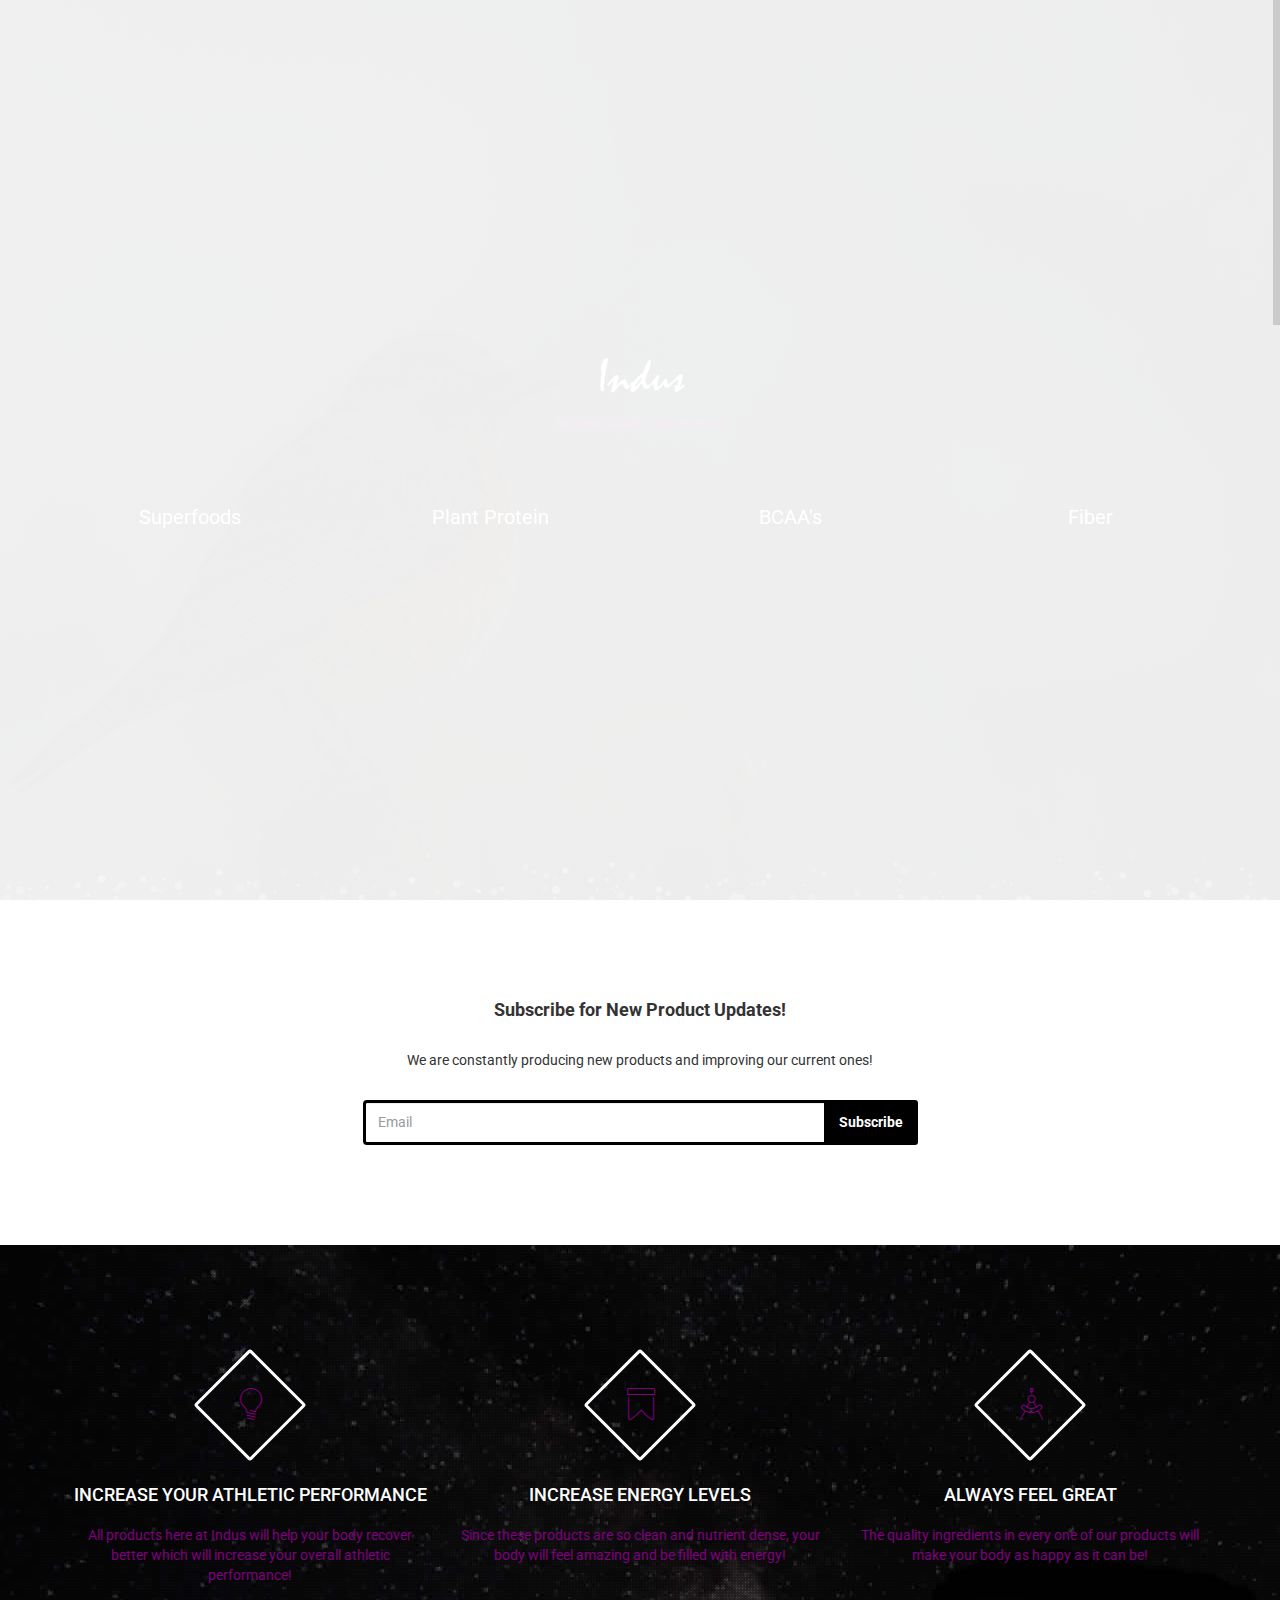
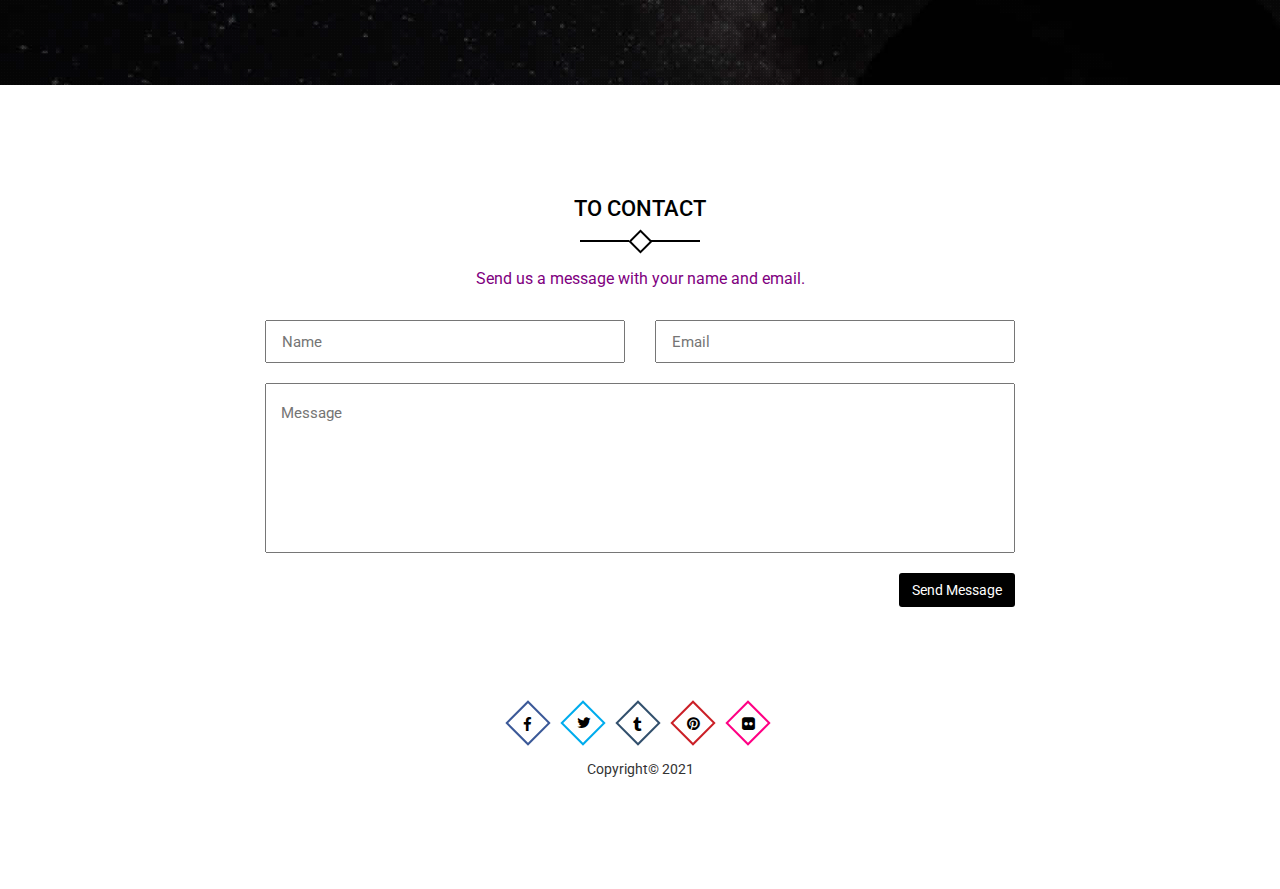
<file: index.html>
<!DOCTYPE html>
<!--
	Indus by TEMPLATE STOCK
	templatestock.co @templatestock
	Released for free under the Creative Commons Attribution 3.0 license (templated.co/license)
-->

<html lang="en" class="no-js">
	<head>
        <meta charset="utf-8">
        <meta name="viewport" content="width=device-width, initial-scale=1"> 
        <title>Indus HTML5 Free Responsive Template | Template stock</title>

        <link rel="stylesheet" type="text/css" href="css/bootstrap.min.css" />
        <link rel="stylesheet" type="text/css" href="css/et-lineicon.css" />
        <link rel="stylesheet" type="text/css" href="css/font-awesome.min.css" />
        <link rel="stylesheet" type="text/css" href="css/style.css" />
        <link href='http://fonts.googleapis.com/css?family=Roboto:400,500,400italic,500italic,700' rel='stylesheet' type='text/css'>
        <!--[if IE]>
        	<script src="http://html5shiv.googlecode.com/svn/trunk/html5.js"></script>
        <![endif]-->
	</head>
	<body>

        <!-- Preloader -->
        <div class="animationload">
            <div class="loader">
                Loading...
            </div>
        </div> 
        <!-- End Preloader -->

        <!-- =========================
                 HOME
        ========================== -->

		<section id="home">
			<div class="content">
                <div id="large-header" class="large-header">
                    <canvas id="demo-canvas"></canvas>
                    <div id="countdown_dashboard" class="home-main container">
                        <div class="row">
                            <div class="logo">
                                <img src="images/logo.png" alt="logo">
                                <p>Highest Quality Supplements</p>
                            </div>
                        </div>
                        <div class="row">
                            <!-- DAYS -->
                            <div class="col-md-3 col-sm-3 col-xs-6 dash-glob" data-scroll-reveal="enter bottom move 25px, after 0.3s">
                                <div class="dash days_dash">
                                    <span class="dash_title">Superfoods</span>
                                </div>
                            </div>
                            <!-- HOURS -->
                            <div class="col-md-3 col-sm-3 col-xs-6 dash-glob" data-scroll-reveal="enter bottom move 25px, after 0.3s">
                                <div class="dash hours_dash">
                                    
                                    <span class="dash_title">Plant Protein</span>
                                </div>
                            </div>
                            <!-- MINUTES -->
                            <div class="col-md-3 col-sm-3 col-xs-6 dash-glob" data-scroll-reveal="enter bottom move 25px, after 0.3s">
                                <div class="dash minutes_dash">
                                  
                                    <span class="dash_title">BCAA's</span>
                                </div>
                            </div>
                            <!-- SECONDS -->
                            <div class="col-md-3 col-sm-3 col-xs-6 dash-glob" data-scroll-reveal="enter bottom move 25px, after 0.3s">
                                <div class="dash seconds_dash">
                                    
                                    <span class="dash_title">Fiber</span>
                                </div>
                            </div>
                        </div> <!-- END ROW -->
                    </div> <!-- END COUNTDOWN -->
                </div> <!-- LARGE HEADER -->
            </div> <!-- END CONTENT -->
        </section>

        <!-- =========================
                 NEWSLETTER
        ========================== -->

        <section class="newsletter">
            <div class="container">
                <div class="row text-center">
                    <div class="col-md-6 col-md-offset-3 col-sm-8 col-sm-offset-2">
                        <div class="main_content">
                            <h4><strong>Subscribe for New Product Updates!</strong></h4>
                            <p>We are constantly producing new products and improving our current ones!</p>
                            <div id="" class="confirm-message"></div>
                            <form id="" name="">
                                <div class="input-group">
                                    <input class="form-control news-input" type="text" name="subscribe_email" id="subscribe_email" placeholder="Email" />
                                    <span class="input-group-btn">
                                        <button class="btn btn-custom news-btn" id="" name="subscribe_btn"><span>Subscribe</span></button>
                                    </span>
                                </div><!-- /input-group -->
                            </form><!-- END FORM -->
                        </div>  
                    </div>
                </div>
            </div>
        </section>

        <!-- =========================
                 FEATURES
        ========================== -->

        <section class="features parallax" data-stellar-background-ratio="0.7" id="features">
            <div class="container">
                <div class="row text-center">
                    <div class="col-lg-4 col-md-4">
                        <div class="features-box">
                            <div class="open-overlay"><i class="icon-lightbulb"></i></div>
                            <h4>Increase Your Athletic Performance</h4>
                            <p>All products here at Indus will help your body recover better which will increase your overall athletic performance!</p>
                        </div>
                    </div>
                    <div class="col-lg-4 col-md-4">
                        <div class="features-box">
                            <div class="open-overlay"><i class="icon-ribbon"></i></div>
                            <h4>Increase Energy levels</h4>
                            <p>Since these products are so clean and nutrient dense, your body will feel amazing and be filled with energy!</p>
                        </div>
                    </div>
                    <div class="col-lg-4 col-md-4">
                        <div class="features-box">
                            <div class="open-overlay"><i class="icon-circle-compass"></i></div>
                            <h4>Always Feel Great</h4>
                            <p>The quality ingredients in every one of our products will make your body as happy as it can be!</p>
                        </div>
                    </div>
                </div>
            </div>
        </section>    

        <!-- =========================
                 CONTACT
        ========================== -->

        <section id="contact" class="contact">
            <div class="container">
                <div class="row">
                    <div class="col-lg-12 col-md-12">
                        <h4>To Contact</h4>
                        <div class="line-separate line-white text-center"><span></span></div>
                        <p>Send us a message with your name and email.</p>
                    </div> <!-- end Our Location -->
                </div> <!-- end row -->
                <!-- CONTACT FORM -->
                <div id="cformSuccessMsg" style="display: none;" class="confirm-message"></div>
                <form id="" name="contactForm" method="POST" >
                    <div class="row">
                        <div class="col-lg-4 col-md-4 col-lg-offset-2 col-md-offset-2">
                            <input class="" type="text" name="contact_name" id="contact_name" placeholder="Name" />
                        </div> <!-- end Name -->
                        <div class="col-lg-4 col-md-4">
                            <input class="" type="text" name="contact_email" id="contact_email" placeholder="Email" />
                        </div> <!-- end Email -->
                    </div>
                    <div class="row">
                        <div class="col-lg-8 col-md-8 col-lg-offet-2 col-md-offset-2">
                            <textarea name="contact_message" id="contact_message" placeholder="Message"></textarea>
                        </div>
                    </div> <!-- end Message -->
                    <div class="row">
                        <div class="col-md-8 col-md-offset-2">
                            <div class="text-right">
                                <button class="btn btn-custom" id="contact_submit_btn" name="contact_submit_btn"><span>Send Message</span></button>
                            </div>
                        </div>
                    </div> <!-- end button -->
                </form><!-- END FORM -->
            </div> <!-- end container -->
        </section> <!-- end Contact -->

        <!-- =========================
                 FOOTER
        ========================== -->

        <footer class="footer">
            <div class="container text-center">
                <div class="row">
                    <div class="col-md-12">
                        <ul class="social list-inline">
                            <li class="social-btn" id="fb"><a href="#"><i class="fa fa-facebook"></i></a></li>
                            <li class="social-btn" id="tw"><a href="#"><i class="fa fa-twitter"></i></a></li>
                            <li class="social-btn" id="tbl"><a href="#"><i class="fa fa-tumblr"></i></a></li>
                            <li class="social-btn" id="pin"><a href="#"><i class="fa  fa-pinterest"></i></a></li>
                            <li class="social-btn" id="flk"><a href="#"><i class="fa  fa-flickr"></i></a></li>
                        </ul>
                    </div>
                </div>
                <div class="row">
                    <p class="copyright">Copyright© 2021 <a href="http://templatestock.co"></p>
                </div>
            </div>
        </footer>
            
        <!-- JAVASCRIPTS -->
        <script src="js/jquery.min.js"></script>
        <script src="js/jquery.lwtCountdown-1.0.js"></script>
        <script src="js/jquery.stellar.min.js"></script>
        <script src="js/jquery.nicescroll.min.js"></script>
        <script src="js/animated.js"></script>
        <script src="js/main.js"></script>
	</body>
</html>
</file>
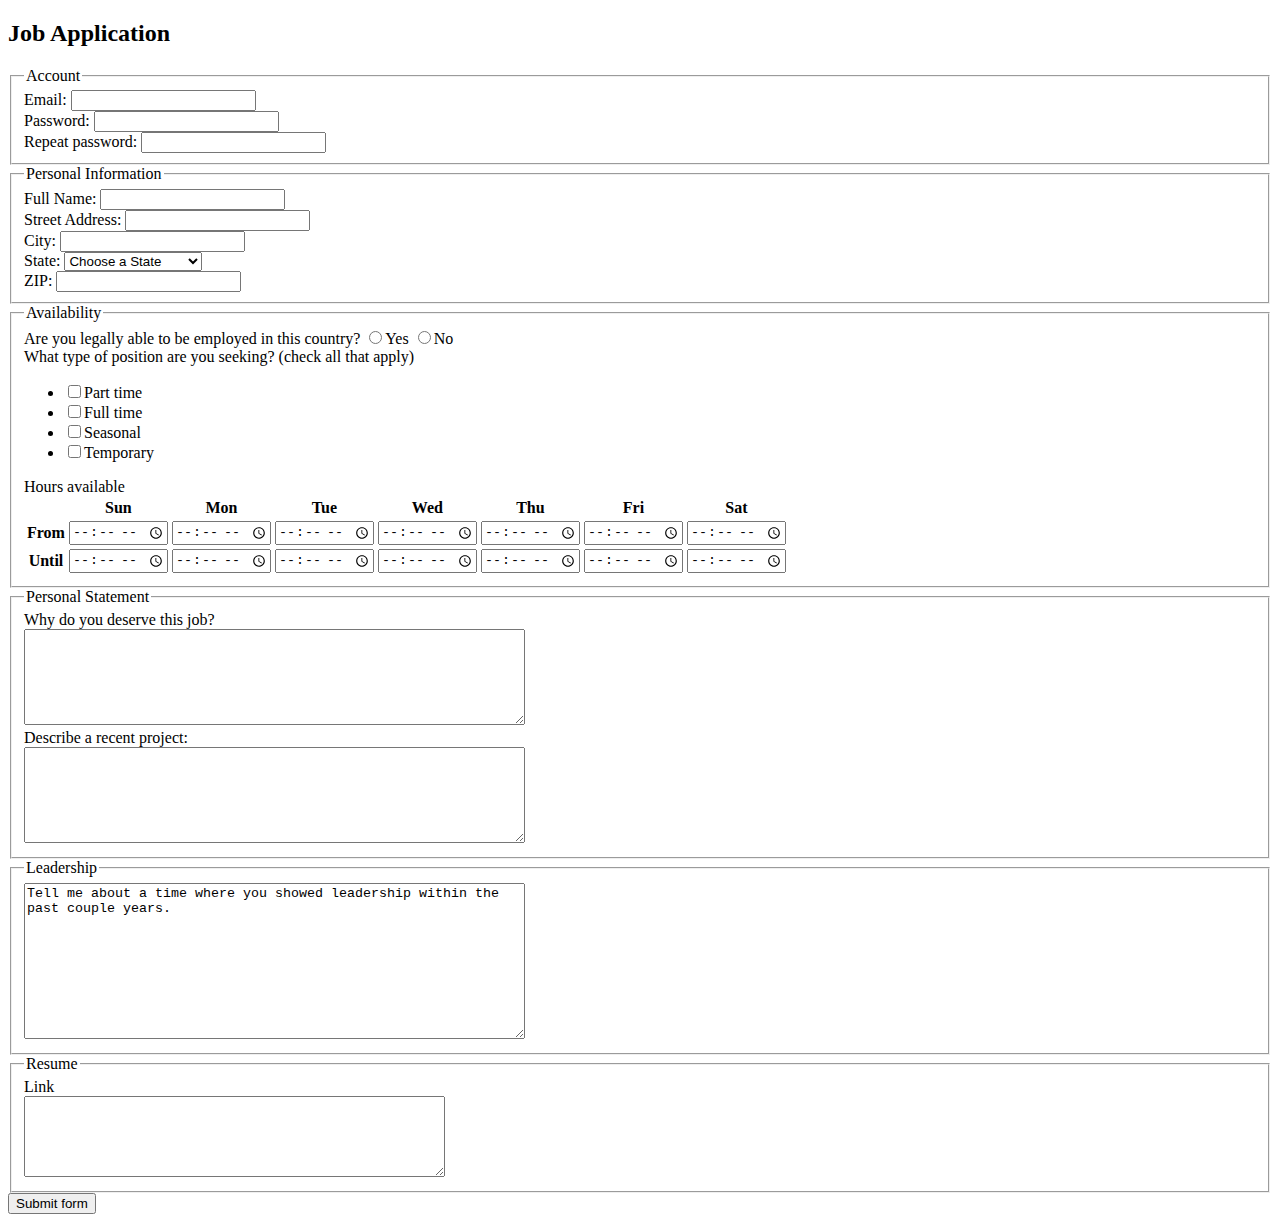
<file: jobApplicationForm.html>
<!DOCTYPE html>
<html>
<head>
	<meta charset="utf-8">
	<title>Job Application</title>
</head>
<body>

<h2>Job Application</h2>

<form action="http://gclass.alexburner.com/formtest.php" method="post">

	<fieldset>
		<legend>Account</legend>
		<div class="field">
			<label>Email:</label> 
			<input type="text" name="email">
		</div>
		<div class="field">
			<label>Password:</label> 
			<input type="password" name="password">
		</div>
		<div class="field">
			<label>Repeat password:</label> 
			<input type="password" name="password_r">
		</div>
	</fieldset>

	<fieldset>
		<legend>Personal Information</legend>
		<div class="field">
			<label>Full Name:</label> 
			<input type="text" name="name">
		</div>
		<div class="field">
			<label>Street Address:</label> 
			<input type="text" name="street">
		</div>
		<div class="field">
			<label>City:</label> 
			<input type="text" name="city">
		</div>
		<div class="field">
			<label>State:</label> 
			<select name="state">
				<option value="" selected="true">Choose a State</option>
				<option value="AL">Alabama</option>
				<option value="AK">Alaska</option>
				<option value="AZ">Arizona</option>
				<option value="AR">Arkansas</option>
				<option value="CA">California</option>
				<option value="CO">Colorado</option>
				<option value="CT">Connecticut</option>
				<option value="DE">Delaware</option>
				<option value="DC">District of Columbia</option>
				<option value="FL">Florida</option>
				<option value="GA">Georgia</option>
				<option value="HI">Hawaii</option>
				<option value="ID">Idaho</option>
				<option value="IL">Illinois</option>
				<option value="IN">Indiana</option>
				<option value="IA">Iowa</option>
				<option value="KS">Kansas</option>
				<option value="KY">Kentucky</option>
				<option value="LA">Louisiana</option>
				<option value="ME">Maine</option>
				<option value="MD">Maryland</option>
				<option value="MA">Massachusetts</option>
				<option value="MI">Michigan</option>
				<option value="MN">Minnesota</option>
				<option value="MS">Mississippi</option>
				<option value="MO">Missouri</option>
				<option value="MT">Montana</option>
				<option value="NE">Nebraska</option>
				<option value="NV">Nevada</option>
				<option value="NH">New Hampshire</option>
				<option value="NJ">New Jersey</option>
				<option value="NM">New Mexico</option>
				<option value="NY">New York</option>
				<option value="NC">North Carolina</option>
				<option value="ND">North Dakota</option>
				<option value="OH">Ohio</option>
				<option value="OK">Oklahoma</option>
				<option value="OR">Oregon</option>
				<option value="PA">Pennsylvania</option>
				<option value="RI">Rhode Island</option>
				<option value="SC">South Carolina</option>
				<option value="SD">South Dakota</option>
				<option value="TN">Tennessee</option>
				<option value="TX">Texas</option>
				<option value="UT">Utah</option>
				<option value="VT">Vermont</option>
				<option value="VA">Virginia</option>
				<option value="WA">Washington</option>
				<option value="WV">West Virginia</option>
				<option value="WI">Wisconsin</option>
				<option value="WY">Wyoming</option>
			</select>
		</div>
		<div class="field">
			<label>ZIP:</label> 
			<input type="text" name="zip">
		</div>
	</fieldset>

	<fieldset>
		<legend>Availability</legend>
		<div class="field">
			<label>Are you legally able to be employed in this country?</label> 
			<input type="radio" name="legal" value="yes">Yes
			<input type="radio" name="legal" value="no">No
		</div>
		<div class="field">
			<label>What type of position are you seeking? (check all that apply)</label>
			<ul>
				<li><input type="checkbox" name="position_pt" value="parttime">Part time</li>
				<li><input type="checkbox" name="position_ft" value="fulltime">Full time</li>
				<li><input type="checkbox" name="position_sl" value="seasonal">Seasonal</li>
				<li><input type="checkbox" name="position_tp" value="temporary">Temporary</li>
			</ul>
		</div>
		<div class="field">
			<label>Hours available</label>
			<table>
				<tr>
					<td></td>
					<th>Sun</th>
					<th>Mon</th>
					<th>Tue</th>
					<th>Wed</th>
					<th>Thu</th>
					<th>Fri</th>
					<th>Sat</th>
				</tr>
				<tr>
					<th>From</th>
					<td><input type="time" size="5" name="su_from"></td>
					<td><input type="time" size="5" name="mo_from"></td>
					<td><input type="time" size="5" name="tu_from"></td>
					<td><input type="time" size="5" name="we_from"></td>
					<td><input type="time" size="5" name="th_from"></td>
					<td><input type="time" size="5" name="fr_from"></td>
					<td><input type="time" size="5" name="sa_from"></td>
				</tr>
				<tr>
					<th>Until</th>
					<td><input type="time" size="5" name="su_until"></td>
					<td><input type="time" size="5" name="mo_until"></td>
					<td><input type="time" size="5" name="tu_until"></td>
					<td><input type="time" size="5" name="we_until"></td>
					<td><input type="time" size="5" name="th_until"></td>
					<td><input type="time" size="5" name="fr_until"></td>
					<td><input type="time" size="5" name="sa_until"></td>
				</tr>
			</table>
		</div>
	</fieldset>

	<fieldset>
		<legend>Personal Statement</legend>
		<div class="field">
			<label>Why do you deserve this job?</label><br>
			<textarea name="deserve" rows="6" cols="60"></textarea>
		</div>
		<div class="field">
			<label>Describe a recent project:</label><br>
			<textarea name="project" rows="6" cols="60"></textarea>
		</div>
	</fieldset>
	
	<fieldset>
		<legend>Leadership</legend>
		<textarea name="message" rows="10" cols="60">
Tell me about a time where you showed leadership within the past couple years.
		</textarea>
	</fieldset>
	
	<fieldset>
		<legend>Resume</legend>
		<div class="field">
			<label>Link</label><br>
			<textarea name="resume" rows="5" cols="50"></textarea>
		</div>
	</fieldset>


	<input type="submit" value="Submit form">

</form>
</body>
</html>
</file>
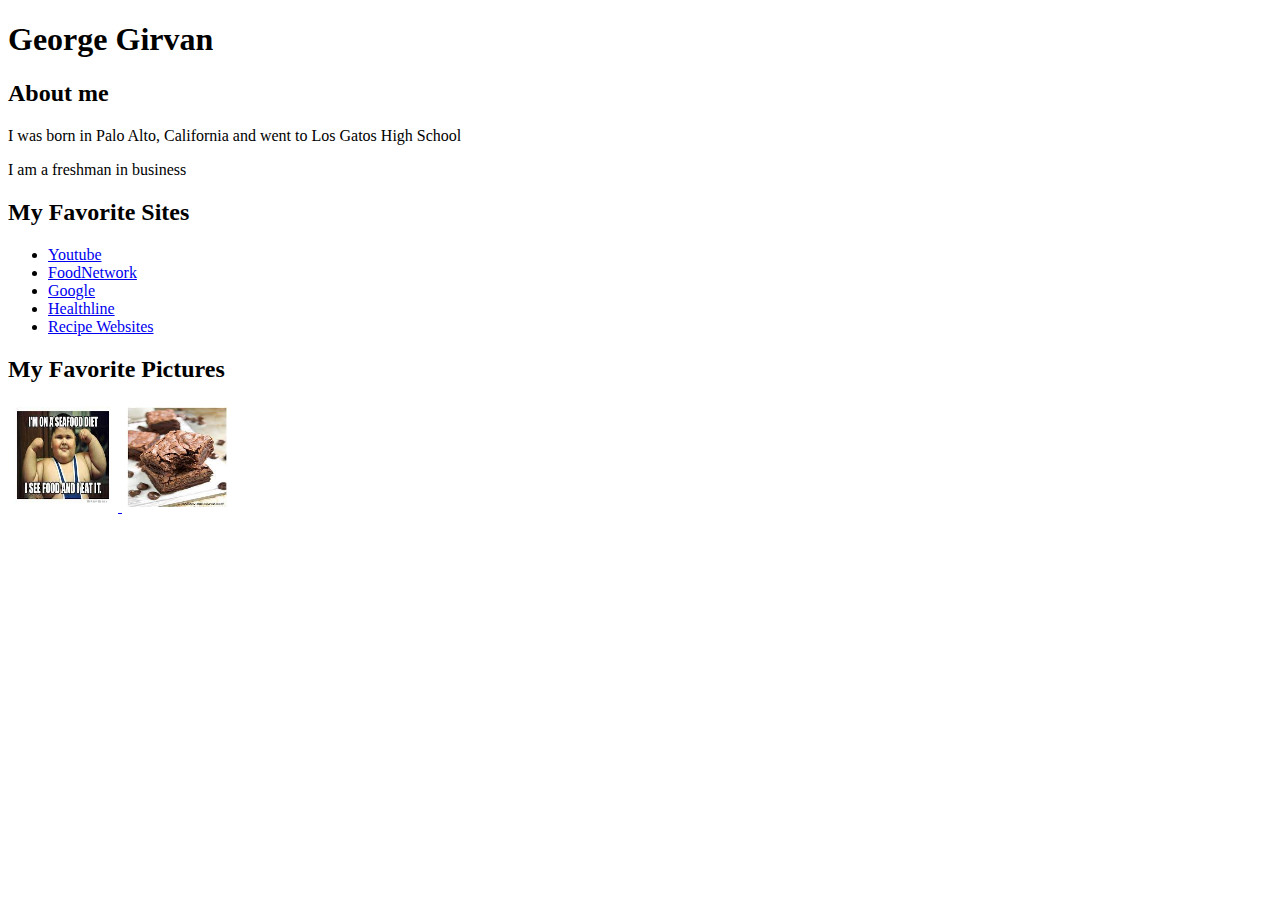
<file: tags.html>
<!DOCTYPE html>
<html>
	<head>
		<title>George's Awesome Website</title>
	</head>
	<body>
		<h1>George Girvan</h1>
		<h2>About me</h2>
		<p>I was born in Palo Alto, California and went to Los Gatos High School</p>
		<p>I am a freshman in business</p>
		
		<h2>My Favorite Sites</h2>
		<ul>
			<li><a href="http://youtube.com">Youtube</a></li>
			<li><a href="http://foodnetwork.com">FoodNetwork</a></li>
			<li><a href="http://google.com">Google</a></li>
			<li><a href="http://healthline.com">Healthline</a></li>
			<li><a href="http://allrecipes.com">Recipe Websites</a></li>
		</ul>
		
		<h2>My Favorite Pictures</h2>
		<a href="https://www.rd.com/list/funny-photos/">
		<img src="[data-uri]" title="Funny Picture" style="width:100px;height:100px;margin:5px;">
		<a/>
		<a href="https://www.loveandlemons.com/brownies-recipe/">
		<img src="[data-uri]" title="Brownies" style="width:100px;height:100px;margin:5px;">
		</a>
	</body>
</html>
</file>
<file: css/et-lineicon.css>
@font-face {
	font-family: 'et-line';
	src:url('../fonts/et-line.eot');
	src:url('../fonts/et-line.eot?#iefix') format('embedded-opentype'),
		url('../fonts/et-line.woff') format('woff'),
		url('../fonts/et-line.ttf') format('truetype'),
		url('../fonts/et-line.svg#et-line') format('svg');
	font-weight: normal;
	font-style: normal;
}

/* Use the following CSS code if you want to use data attributes for inserting your icons */
[data-icon]:before {
	font-family: 'et-line';
	content: attr(data-icon);
	speak: none;
	font-weight: normal;
	font-variant: normal;
	text-transform: none;
	line-height: 1;
	-webkit-font-smoothing: antialiased;
	-moz-osx-font-smoothing: grayscale;
	display:inline-block;
}

/* Use the following CSS code if you want to have a class per icon */
/*
Instead of a list of all class selectors,
you can use the generic selector below, but it's slower:
[class*="icon-"] {
*/
.icon-mobile, .icon-laptop, .icon-desktop, .icon-tablet, .icon-phone, .icon-document, .icon-documents, .icon-search, .icon-clipboard, .icon-newspaper, .icon-notebook, .icon-book-open, .icon-browser, .icon-calendar, .icon-presentation, .icon-picture, .icon-pictures, .icon-video, .icon-camera, .icon-printer, .icon-toolbox, .icon-briefcase, .icon-wallet, .icon-gift, .icon-bargraph, .icon-grid, .icon-expand, .icon-focus, .icon-edit, .icon-adjustments, .icon-ribbon, .icon-hourglass, .icon-lock, .icon-megaphone, .icon-shield, .icon-trophy, .icon-flag, .icon-map, .icon-puzzle, .icon-basket, .icon-envelope, .icon-streetsign, .icon-telescope, .icon-gears, .icon-key, .icon-paperclip, .icon-attachment, .icon-pricetags, .icon-lightbulb, .icon-layers, .icon-pencil, .icon-tools, .icon-tools-2, .icon-scissors, .icon-paintbrush, .icon-magnifying-glass, .icon-circle-compass, .icon-linegraph, .icon-mic, .icon-strategy, .icon-beaker, .icon-caution, .icon-recycle, .icon-anchor, .icon-profile-male, .icon-profile-female, .icon-bike, .icon-wine, .icon-hotairballoon, .icon-globe, .icon-genius, .icon-map-pin, .icon-dial, .icon-chat, .icon-heart, .icon-cloud, .icon-upload, .icon-download, .icon-target, .icon-hazardous, .icon-piechart, .icon-speedometer, .icon-global, .icon-compass, .icon-lifesaver, .icon-clock, .icon-aperture, .icon-quote, .icon-scope, .icon-alarmclock, .icon-refresh, .icon-happy, .icon-sad, .icon-facebook, .icon-twitter, .icon-googleplus, .icon-rss, .icon-tumblr, .icon-linkedin, .icon-dribbble {
	font-family: 'et-line';
	speak: none;
	font-style: normal;
	font-weight: normal;
	font-variant: normal;
	text-transform: none;
	line-height: 1;
	-webkit-font-smoothing: antialiased;
	-moz-osx-font-smoothing: grayscale;
	display:inline-block;
}
.icon-mobile:before {
	content: "\e000";
}
.icon-laptop:before {
	content: "\e001";
}
.icon-desktop:before {
	content: "\e002";
}
.icon-tablet:before {
	content: "\e003";
}
.icon-phone:before {
	content: "\e004";
}
.icon-document:before {
	content: "\e005";
}
.icon-documents:before {
	content: "\e006";
}
.icon-search:before {
	content: "\e007";
}
.icon-clipboard:before {
	content: "\e008";
}
.icon-newspaper:before {
	content: "\e009";
}
.icon-notebook:before {
	content: "\e00a";
}
.icon-book-open:before {
	content: "\e00b";
}
.icon-browser:before {
	content: "\e00c";
}
.icon-calendar:before {
	content: "\e00d";
}
.icon-presentation:before {
	content: "\e00e";
}
.icon-picture:before {
	content: "\e00f";
}
.icon-pictures:before {
	content: "\e010";
}
.icon-video:before {
	content: "\e011";
}
.icon-camera:before {
	content: "\e012";
}
.icon-printer:before {
	content: "\e013";
}
.icon-toolbox:before {
	content: "\e014";
}
.icon-briefcase:before {
	content: "\e015";
}
.icon-wallet:before {
	content: "\e016";
}
.icon-gift:before {
	content: "\e017";
}
.icon-bargraph:before {
	content: "\e018";
}
.icon-grid:before {
	content: "\e019";
}
.icon-expand:before {
	content: "\e01a";
}
.icon-focus:before {
	content: "\e01b";
}
.icon-edit:before {
	content: "\e01c";
}
.icon-adjustments:before {
	content: "\e01d";
}
.icon-ribbon:before {
	content: "\e01e";
}
.icon-hourglass:before {
	content: "\e01f";
}
.icon-lock:before {
	content: "\e020";
}
.icon-megaphone:before {
	content: "\e021";
}
.icon-shield:before {
	content: "\e022";
}
.icon-trophy:before {
	content: "\e023";
}
.icon-flag:before {
	content: "\e024";
}
.icon-map:before {
	content: "\e025";
}
.icon-puzzle:before {
	content: "\e026";
}
.icon-basket:before {
	content: "\e027";
}
.icon-envelope:before {
	content: "\e028";
}
.icon-streetsign:before {
	content: "\e029";
}
.icon-telescope:before {
	content: "\e02a";
}
.icon-gears:before {
	content: "\e02b";
}
.icon-key:before {
	content: "\e02c";
}
.icon-paperclip:before {
	content: "\e02d";
}
.icon-attachment:before {
	content: "\e02e";
}
.icon-pricetags:before {
	content: "\e02f";
}
.icon-lightbulb:before {
	content: "\e030";
}
.icon-layers:before {
	content: "\e031";
}
.icon-pencil:before {
	content: "\e032";
}
.icon-tools:before {
	content: "\e033";
}
.icon-tools-2:before {
	content: "\e034";
}
.icon-scissors:before {
	content: "\e035";
}
.icon-paintbrush:before {
	content: "\e036";
}
.icon-magnifying-glass:before {
	content: "\e037";
}
.icon-circle-compass:before {
	content: "\e038";
}
.icon-linegraph:before {
	content: "\e039";
}
.icon-mic:before {
	content: "\e03a";
}
.icon-strategy:before {
	content: "\e03b";
}
.icon-beaker:before {
	content: "\e03c";
}
.icon-caution:before {
	content: "\e03d";
}
.icon-recycle:before {
	content: "\e03e";
}
.icon-anchor:before {
	content: "\e03f";
}
.icon-profile-male:before {
	content: "\e040";
}
.icon-profile-female:before {
	content: "\e041";
}
.icon-bike:before {
	content: "\e042";
}
.icon-wine:before {
	content: "\e043";
}
.icon-hotairballoon:before {
	content: "\e044";
}
.icon-globe:before {
	content: "\e045";
}
.icon-genius:before {
	content: "\e046";
}
.icon-map-pin:before {
	content: "\e047";
}
.icon-dial:before {
	content: "\e048";
}
.icon-chat:before {
	content: "\e049";
}
.icon-heart:before {
	content: "\e04a";
}
.icon-cloud:before {
	content: "\e04b";
}
.icon-upload:before {
	content: "\e04c";
}
.icon-download:before {
	content: "\e04d";
}
.icon-target:before {
	content: "\e04e";
}
.icon-hazardous:before {
	content: "\e04f";
}
.icon-piechart:before {
	content: "\e050";
}
.icon-speedometer:before {
	content: "\e051";
}
.icon-global:before {
	content: "\e052";
}
.icon-compass:before {
	content: "\e053";
}
.icon-lifesaver:before {
	content: "\e054";
}
.icon-clock:before {
	content: "\e055";
}
.icon-aperture:before {
	content: "\e056";
}
.icon-quote:before {
	content: "\e057";
}
.icon-scope:before {
	content: "\e058";
}
.icon-alarmclock:before {
	content: "\e059";
}
.icon-refresh:before {
	content: "\e05a";
}
.icon-happy:before {
	content: "\e05b";
}
.icon-sad:before {
	content: "\e05c";
}
.icon-facebook:before {
	content: "\e05d";
}
.icon-twitter:before {
	content: "\e05e";
}
.icon-googleplus:before {
	content: "\e05f";
}
.icon-rss:before {
	content: "\e060";
}
.icon-tumblr:before {
	content: "\e061";
}
.icon-linkedin:before {
	content: "\e062";
}
.icon-dribbble:before {
	content: "\e063";
}
</file>
<file: css/style.css>
/*
	Indus by TEMPLATE STOCK
	templatestock.co @templatestock
	Released for free under the Creative Commons Attribution 3.0 license (templated.co/license)
*/

/* Settings In style.css :
    1. General
    2.Home/Countdown
    3.Newsletter
    4.Features
    5.Contact-Us
*/

/* ==============================================
1.GENERAL
=============================================== */
body{
	overflow-x: hidden;
	overflow-y: auto;
    font-family: 'Roboto', sans-serif;
}
.margin-t-50{
    margin-top: 50px;
}
.btn-custom{
    background-color: #000;
    color: #fff;
    border-radius: 3px;
}
.btn-custom:hover,.btn-custom:active,.btn-custom:focus{
    background-color: #3A3939;
    color: #fff;
    outline: none;
}
.parallax {
    background-position: 0 0;
    background-repeat: no-repeat;
    background-size: 100% auto;
    width: 100%;
    background-size: cover;
    background-attachment: fixed;

}
.animationload {
    position: fixed;
    top:0;
    left:0;
    right:0;
    bottom:0;
    background-color:#fff;
    z-index:999999;
}
.loader {
    width:200px;
    height:200px;
    font-size:0;
    position:absolute;
    left:50%;
    top:50%;
    background-image:url(../images/loader.gif);
    background-repeat:no-repeat;
    background-position:center;
    margin:-100px 0 0 -100px;
}
/* -----------------------------------------------------------------------
   2. HOME / Countdown styles
------------------------------------------------------------------------- */
.logo{
    padding-bottom: 5%;
}
.logo p{
    color: purple;
    padding-top: 20px;
    font-style: italic;
}
#home .large-header {
	background-image: url("../images/pattern.png"),url('../images/img-1.jpg');
	background-position: center;
}
.home-main {
	position: absolute;
	margin: 0;
	padding: 0;
	text-align: center;
	top: 50%;
	left: 50%;
	-webkit-transform: translate3d(-50%,-50%,0);
	transform: translate3d(-50%,-50%,0);
}
#countdown_dashboard {
	display: block;
	margin: 0px auto;
	overflow: hidden
}
.dash {
	padding-bottom: 10px;
	position: relative;
	opacity: 1;
}
.dash_title {
	font-size: 20px;
	width: 100%;
	color: white;
	display: block;
	clear: both;
}
.digit {
	color: #f9f9f9;
	font-size: 60px;
	font-weight: 300;
	display: inline-block;
	overflow: hidden;
	text-align: center;
	height: 110px;
	line-height: 110px;
	position: relative;
	vertical-align: middle;
}
@media(max-height:360px) {
    .digit {
        font-size: 30px;
        height: 50px;
        line-height: 50px;
    }
}
@media(max-width:560px) {
    #countdown_dashboard{
        min-width: 300px;
    }
    .digit{
        font-size: 30px;
        height: 60px;
        line-height: 60px;
    }
}
@media(min-width:560px) and (max-width: 1024px){
    .digit{
        font-size: 40px;
        height: 80px;
        line-height: 80px;
    }
}
/* -----------------------------------------------------------------------
  3. Newsletter styles
------------------------------------------------------------------------- */
.newsletter{
    padding: 100px 0px;
}
.newsletter h4,.newsletter p{
    margin: 0px;
}
.newsletter p{
    padding: 30px 0px;
}
.news-input{
    border: 3px solid #000;
    height: 45px;
    border-right: 0px;
    color: #000;
}
.news-input:focus{
    background:url("../images/pattern.png");
    border: 3px solid #000;
    border-right: 0px;
    outline: none;
    box-shadow: none;
    color: #fff;
}
.news-btn{
    height: 45px;
    border: 3px solid #000;
    font-weight: 700;
    border-left: 4px solid #000;
}
.news-btn:hover{
    border-left: 3px solid #000;
}
.news-text{
    font-size: 16px;
    padding: 20px;
    color: #333;
}
.newsletter .validation {
    border: 3px solid #ff0000;
}
/* -----------------------------------------------------------------------
   4. Features styles
------------------------------------------------------------------------- */
.features{
    padding: 120px 0px 100px 0px;
}   
.features h4{
    color: white;
}
#features{
    background:url("../images/pattern.png"),url("../images/img-2.jpg");
}
div.open-overlay {
    width: 80px;
    height: 80px;
    margin: 0 auto;
    -webkit-transition: all .6s ease 0s;
    -moz-transition: all .6s ease 0s;
    transition: all .6s ease 0s;
    -webkit-transform: rotate(45deg);
    -moz-transform: rotate(45deg);
    transform: rotate(45deg);
    text-align: center;
    color: purple;
    border: solid 3px #fff;
    border-radius: 3px;
}
.open-overlay {
    font-size: 28px;
    line-height: 60px;
    width: 60px;
    height: 60px;
    margin-top: -60px;
    margin-left: -30px;
}
.open-overlay i {
    font-size: 32px;
    line-height: 70px;
    z-index: 2;
    margin: 0 auto;
    cursor: inherit;
    -webkit-transition: all .6s ease 0s;
    -moz-transition: all .6s ease 0s;
    transition: all .6s ease 0s;
    -webkit-transform: rotate(-45deg);
    -moz-transform: rotate(-45deg);
    transform: rotate(-45deg);
    color: inherit;
    background: rgba(255,255,255,.0);
}
.features-box:hover .open-overlay {
    -webkit-transform: rotate(0deg);
    -moz-transform: rotate(0deg);
    transform: rotate(0deg);
    background: rgba(255,255,255,1);
}
.features-box:hover .open-overlay i {
    -webkit-transform: rotate(0deg);
    -moz-transform: rotate(0deg);
    transform: rotate(0deg);
    color: #444;
    font-weight: bold;
}
.features-box h4{
    padding-top: 30px;
    text-transform: uppercase;
}
.features-box p{
    color: purple;
    padding-top: 10px;
    margin-bottom: 0px;
}
@media (max-width: 1000px){
    .features-box{
        padding-top: 50px;
    }
}
/*-------------------------------------------------------------------*/
/*  5.CONTACT
/*-------------------------------------------------------------------*/
.contact{
    text-align: center;
    padding: 100px 0px;
}
.contact h4{
    font-size: 22px;
    line-height: 28px;
    margin-bottom: 10px;
    color: #000;
    text-transform: uppercase;
}
.contact p{
    color: purple;
    font-size: 16px;
    margin-bottom: 0px;
    padding: 10px 0px 30px 0px;
}
.contact input {
    width: 100%;
    height: 43px;
    margin-bottom: 20px;
    line-height: 20px;
    padding-left: 15px;
    font-size: 15px;
    color: #000000;
}
.contact .validation{
    border: 1px solid #ff0000;
}
.contact textarea {
    width: 100%;
    height: 170px;
    margin-bottom: 15px;
    padding: 15px 55px 15px 15px;
    font-size: 15px;
    color: #000000;
    line-height: 28px;
}
textarea {
    resize: none;
}
.contact input:focus,.contact textarea:focus,.contact input:active,.contact textarea:active{
    border: 1px solid #000;
    outline: none;
}

.confirm-message {
    margin-top: 20px;
    font-size: 18px;
    color: #000;
    padding: 10px 0 10px;
    text-transform: uppercase;
    display: none;
    text-align: center;
}
.line-separate {
    display: block;
    margin-bottom: 10px !important;
    width: 120px;
    height: 15px;
    position: relative;
    margin: 0 auto;
}
.line-white:before, .line-white:after {
    background: #000;
}
.line-separate:before {
    content: '';
    display: block;
    position: relative;
    top: 7px;
    width: 49px;
    height: 2px;
    margin: 0 !important;
    float: left;
}
.line-white span {
    box-shadow: inset 0px 0px 0px 2px #000;
}
.line-separate span {
    display: block;
    position: relative;
    width: 17px;
    height: 17px;
    margin: 0 auto;
    transform: rotate(45deg);
    -webkit-transform: rotate(45deg);
    -moz-transform: rotate(45deg);
    -o-transform: rotate(45deg);
}
.line-separate:after {
    content: '';
    display: block;
    position: relative;
    top: -10px;
    width: 49px;
    height: 2px;
    margin: 0 !important;
    float: right;
}
.social li{
    margin: 0px 10px !important;
}
li.social-btn {
    width: 32px;
    height: 32px;
    margin: 0 auto;
    -webkit-transition: all .6s ease 0s;
    -moz-transition: all .6s ease 0s;
    transition: all .6s ease 0s;
    -webkit-transform: rotate(-45deg);
    -moz-transform: rotate(-45deg);
    transform: rotate(-45deg);
    text-align: center;
    color: #fff;
    border: solid 1px #000;
}
.social-btn {
    font-size: 16px;
    line-height: 30px;
    width: 30px;
    height: 30px;
    margin-top: -60px;
    margin-left: -30px;
}
.social-btn a{
    padding: 10px
}
.social-btn a{
    font-size: 15px;
    line-height: 17px;
    z-index: 2;
    margin: 0 auto;
    cursor: inherit;
    -webkit-transition: all .6s ease 0s;
    -moz-transition: all .6s ease 0s;
    transition: all .6s ease 0s;
    color: inherit;
    background: rgba(255,255,255,.0);
}
.social-btn a i{
    -webkit-transform: rotate(45deg);
    -moz-transform: rotate(45deg);
    transform: rotate(45deg);
    margin-left: -0.3em;
    margin-top: -0.1em;
}
.social-btn a i:last-of-type {
    margin-left: -0.5em;   
    margin-top: -0.3em;
}
#fb{
    border: 2px solid #3b5998;
    color: #3b5998;
}
#fb a{
    color: black;
}
#fb:hover{
    background-color: #3b5998;
}
#fb:hover a{
    color: #fff;
}
#tw{
    border: 2px solid #00aced;
    color: #00aced;
}
#tw a{
    color: black;
}
#tw:hover{
    background-color: #00aced;
}
#tw:hover a{
    color: #fff;
}
#flk{
    border: 2px solid #ff0084;
    color: #ff0084;
}
#flk a{
    color: black;
}
#flk:hover{
    background-color: #ff0084;
}
#flk:hover a{
    color: #fff;
}
#tbl{
    border: 2px solid #32506d;
    color: #32506d;
}
#tbl a{
    color: black;
}
#tbl:hover{
    background-color: #32506d;
}
#tbl:hover a{
    color: #fff;
}
#pin{
    border: 2px solid #cb2027;
}
#pin a{
    color: black;
}
#pin:hover{
    background-color: #cb2027;
}
#pin:hover a{
    color: black;
}

.footer{
    padding-bottom: 100px;
}
.copyright{
    padding-top: 10px;
}
</file>
